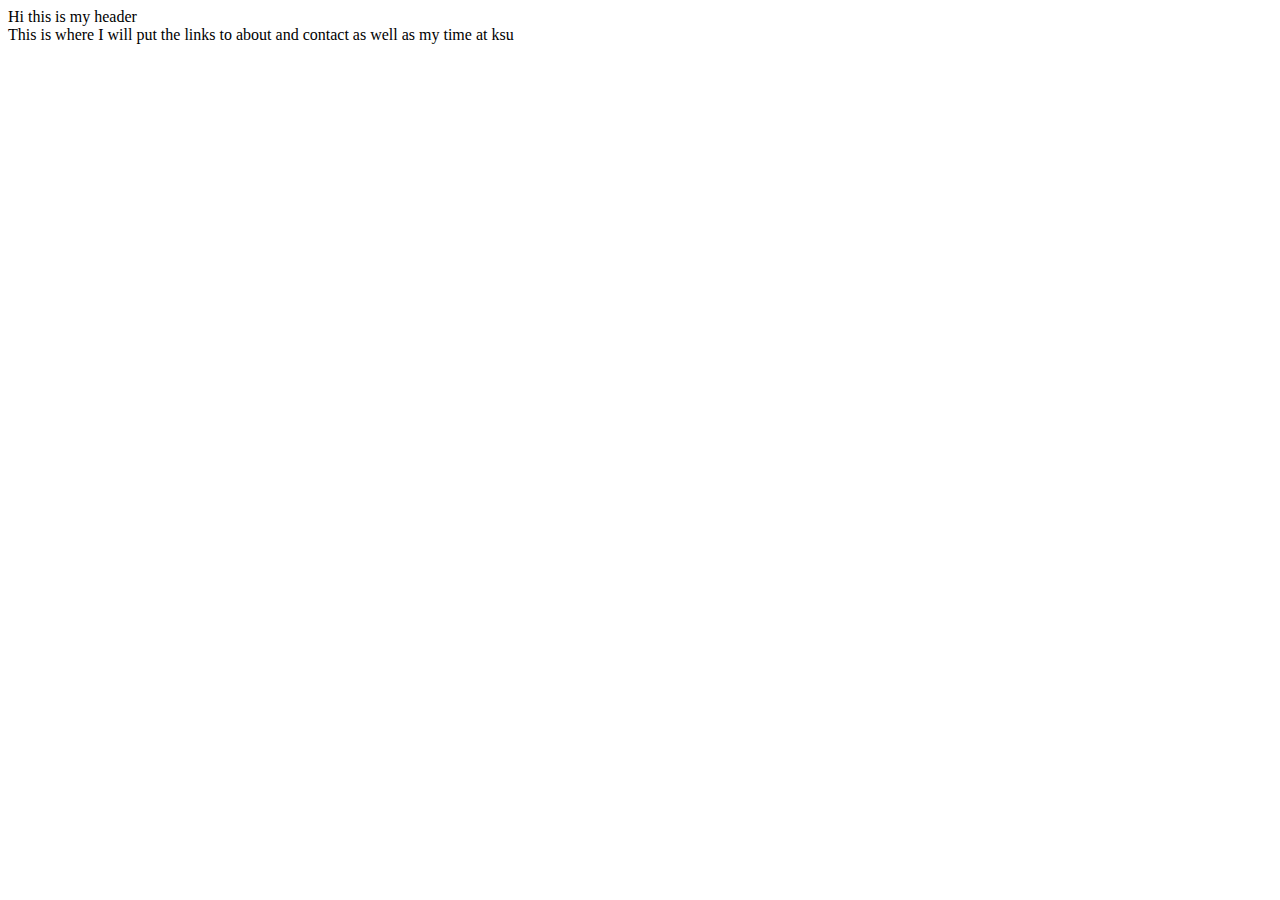
<file: index.html>
<!DOCTYPE html>
<html lang="en">
<head>
    <meta charset="UTF-8">
    <meta name="viewport" content="width=device-width, initial-scale=1.0"> 
    <title>My Portfolio</title>
    <link rel="stylesheet" href="css/main.css">
</head>
<body>
    <header>
        Hi this is my header 
    </header>
    <main>
        This is where I will put the links to about and contact as well as my time at ksu
    </main>
    <aside>

    </aside>
    <section>

    </section>
    <footer>

    </footer>
    
</body>
</html>
</file>
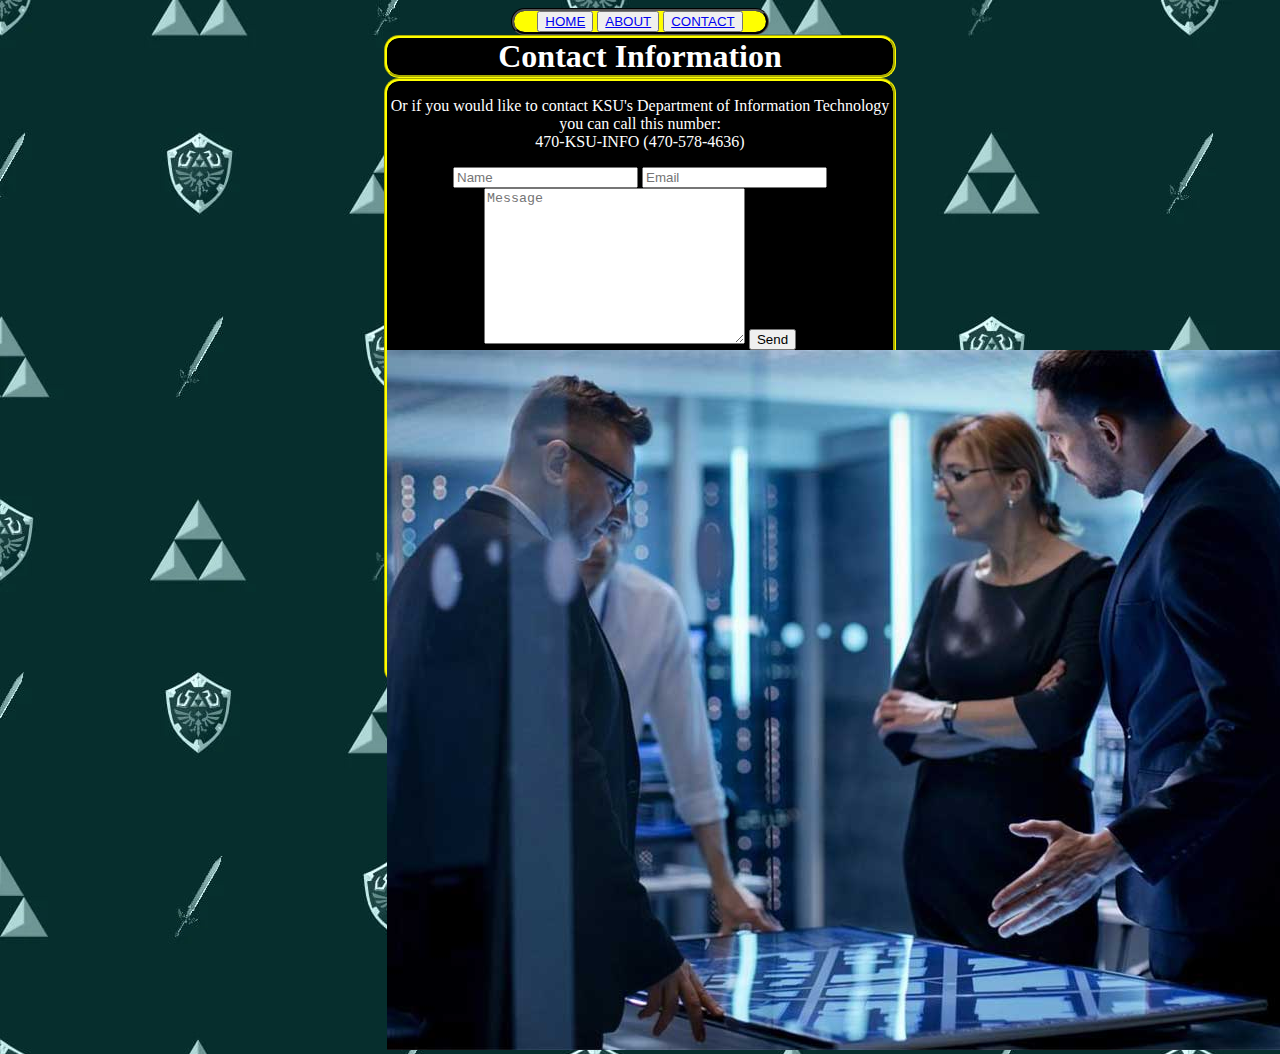
<file: contact.html>
<!DOCTYPE html>
<html lang="en">
<head>
    <meta charset="UTF-8">
    <meta name="viewport" content="width=device-width, initial-scale=1.0">
    <title>My Portfolio: Contact</title>
    <link rel="stylesheet" href="css/contact.css">
</head>
<header class="navigation-menu">
    <div>
        <button type="button" onclick="funcClick()">
            <a href="index.html">HOME</a></button>
        <button type="button" onclick="funcClick()">
            <a href="about.html">ABOUT</a> </button>
        <button type="button" onclick="funcClick()">
            <a href="contact.html">CONTACT</a></button>
    </div>
        
</header>

<body class="contact-color">
    <h1 class="contact-text">Contact Information</h1>

        <div class="contact-form">
            <p>Or if you would like to contact KSU's Department of Information Technology you can call this number: <br> 470-KSU-INFO
            (470-578-4636)</p>
            <form action="https://formsubmit.co/jriveraa@students.kennesaw.edu" method="POST">
                <input class="naming" type="text" name="Name" placeholder="Name" required>
                <input class="emailing" type="email" name="Email" placeholder="Email" required>
                <textarea class="messaging" name="Message" cols="30" rows="10" placeholder="Message" required></textarea>
                <button class="contact-button" type="submit">Send</button>
            </form>
            <img class="IT-image" src="project-pics/IT people.jpg" alt="Students studying in IT">
        </div>   
</body>
</html>
</file>
<file: css/main.css>
.main-color {
    background-color: #808080;
    flex-direction: row;
}
.welcome-text {
    margin: auto;
    width: 60%;
    font-family: Arial, Helvetica, sans-serif;
    text-align: center;
    background-color: rgb(0, 0, 0);
    color: white;
    border-color: yellow;
    border-style: groove;
    border-radius: 15px;
}
.main-p {
    color: #d43316;
    font-family: Arial, Helvetica, sans-serif;
    font-size: 24px;
    font-weight: 100;
    font-style: normal;
    text-align: center;
    line-height: 50px;
    background-color: rgb(0, 0, 0);
    color: white;
    border-color: yellow;
    border-style: groove;
    border-radius: 15px;
}

.main-div1 {
    font-family: Arial, Helvetica, sans-serif;
    width: 600px;
    height: 100px;
    background-color: rgb(0, 0, 0);
    color: white;
    border-color: yellow;
    border-style: groove;
    border-radius: 15px;
    text-align: center;
    float: right;
}

.main-div2 {
    font-family: Arial, Helvetica, sans-serif;
    width: 600px;
    height: 100px;
    background-color: rgb(0, 0, 0);
    color: white;
    border-color: yellow;
    border-style: groove;
    border-radius: 15px;
    text-align: center;
}
</file>
<file: css/contact.css>
.contact-color {
    background-image: url(../project-pics/LoZ\ Background.jpg);
}
    
.navigation-menu {
    display: flex;
    justify-content: center;
}
.navigation-menu div {
    
    background-color: yellow;
    color: rgb(0, 0, 0);
    border-color: #000000;
    border-style: groove;
    border-radius: 15px;
    width: 20%;
    height: fit-content;
    text-align: center;
}
.contact-text {
    margin: auto;
    width: 40%;
    background-color: rgb(0, 0, 0);
    color: white;
    border-color: yellow;
    border-style: groove;
    border-radius: 15px;
    text-align: center;
}
.contact-form {
    margin: auto;
    width: 40%;
    background-color: rgb(0, 0, 0);
    color: white;
    border-color: yellow;
    border-style: groove;
    border-radius: 15px;
    text-align: center;
    height: 600px;
}

form {
   
}

.IT-image {
   
}

.contact-button {
    
}
</file>
